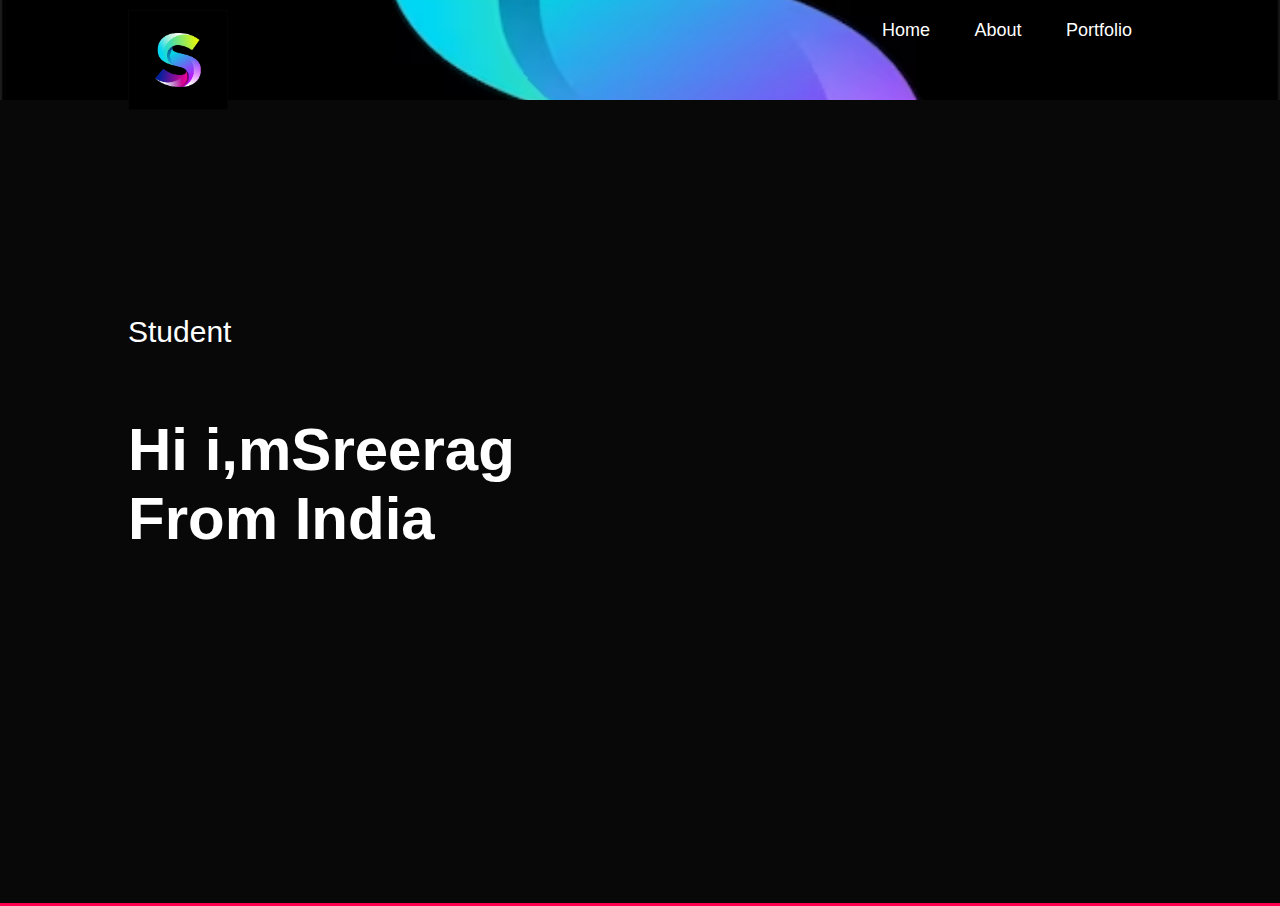
<file: index.html>
<!DOCTYPE html>
<html lang="en">
<head>
    <meta charset="UTF-8">
    <meta name="viewport" content="width=device-width, initial-scale=1.0">
    <title>Home</title>
    <link rel="stylesheet" href="style.css">
</head>
<body>
    <div id="header">
        <div class="container">
            <nav>
                <img src="images/background.png">
                <ul>
                    <li><a href="#">Home</a></li>
                    <li><a href="About.html">About</a></li>
                
                <li><a href="#">Portfolio</a></li>
                    



                </ul>
            </nav>
            <div class="header-text">
                <p>Student</p>
                <h1> Hi i,m<span>Sreerag</span><br> From India</h1>
            </div>
        </div>
    </div>
    <div id="about">
        <div class="container">
            <div class="row">
                
            </div>
        </div>

    </div>
    
</body>
</html>
</file>
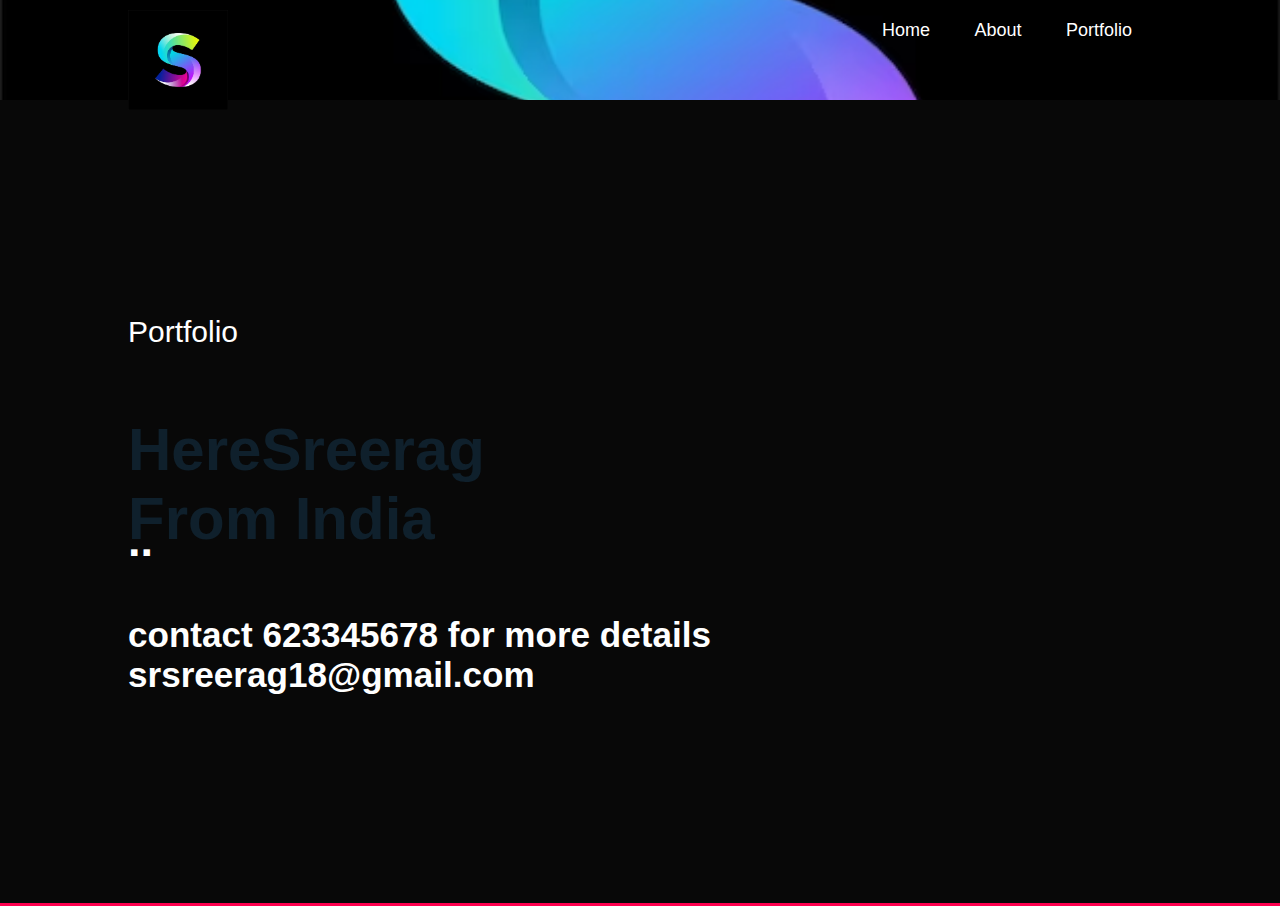
<file: portfolio.html>
<!DOCTYPE html>
<html lang="en">
<head>
    <meta charset="UTF-8">
    <meta name="viewport" content="width=device-width, initial-scale=1.0">
    <title>Portfolio</title>
    <link rel="stylesheet" href="style.css">
</head>
<body>
    <div id="header">
        <div class="container">
            <nav>
                <img src="images/background.png">
                <ul>
                    <li><a href="index.html">Home</a></li>
                    <li><a href="About.html">About</a></li>
                
                <li><a href="#">Portfolio</a></li>
                    



                </ul>
            </nav>
            <div class="header-text">
                <p>Portfolio</p>
                <h1 class="color"> Here<span>Sreerag</span><br> From India</h1>
                <h2>..</h2>
                <h3>contact 623345678 for more details<br>srsreerag18@gmail.com</h3>
            </div>
        </div>
    </div>
    <div id="about">
        <div class="container">
            <div class="row">
                
            </div>
        </div>

    </div>
    
</body>
</html>
</head>
<body>
    
</body>
</html>
</file>
<file: style.css>
*{
    margin: 0;
    padding: 0;
    font-family: 'poppins',sans-serif;
    box-sizing: border-box;
    height: 100px;
    text-
    
    
}
body{
    background: #080808;
    color: #fff;
}
#header{
    width: 100%;
    height: 100%;
    background-image: url(images/background.png);
    background-size: cover;
    background-position: center;

}
.container{
    padding: 10px 10%;
}
nav{
    display: flex;
    align-items: center;
    justify-content: space-between;
    flex-wrap: wrap;
}
.logo{
    width: 140px;
}
nav ul li{
    display: inline-block;
    list-style: none;
    margin: 10px 20px;
}
nav ul li a{
    color: #fff;
    text-decoration: none;
    font-size: 18px;
    position: relative;
}
nav ul li::after{
    content: '';
    width: 100%;
    height: 3px;
    background: #ff004f;
    position: absolute;
    left: 0;
    bottom: -6px;

}
nav ul li a:hover::after{
    width: 100%;
}
.header-text{
    margin-top: 20%;
    font-size: 30px;
}

.color{
    color: #0f202c;
}
.colorr{
    color: #080808;
    width: 100px;
    font-size: xx-large;
    font-style: italic;
}






}
</file>
